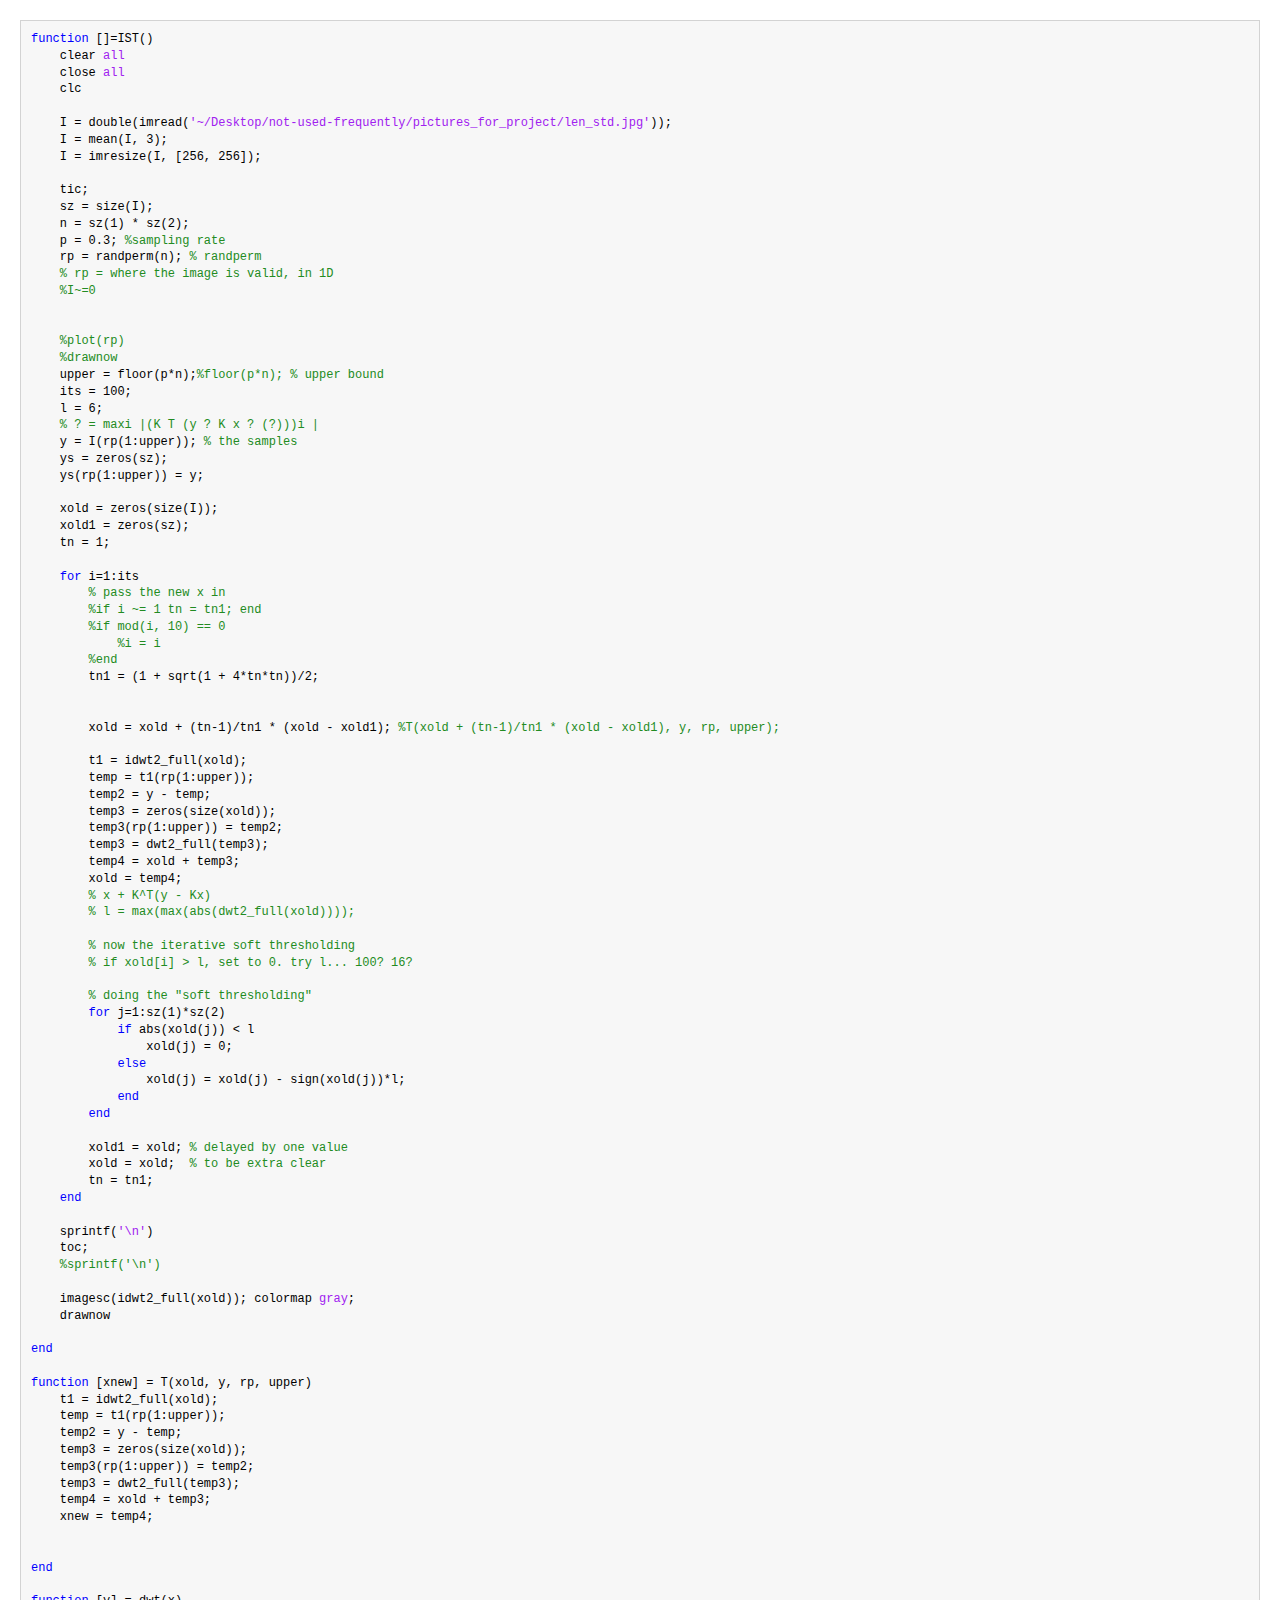
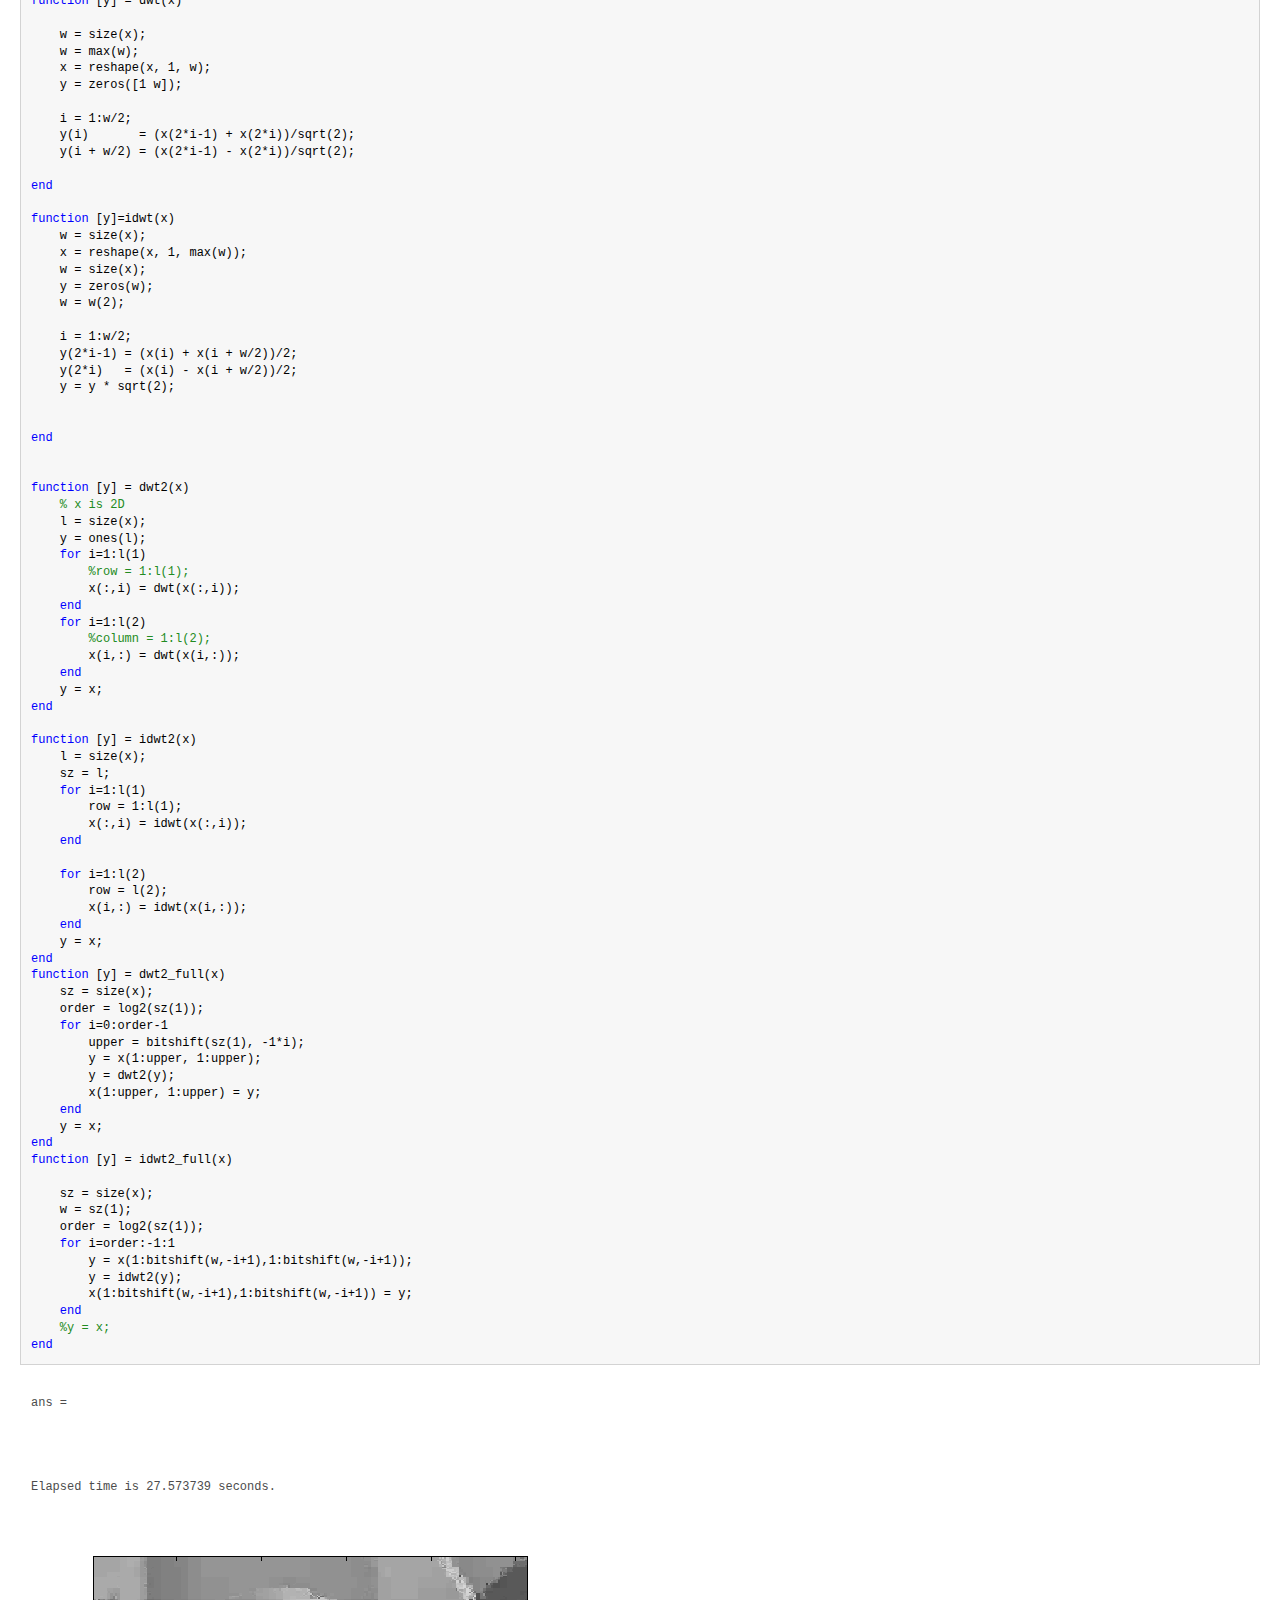
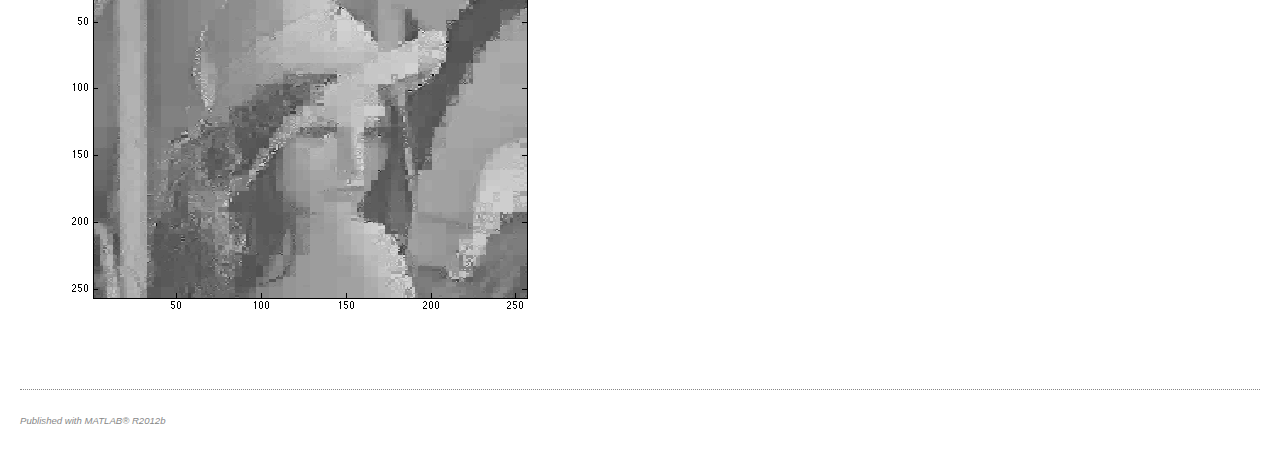
<file: matlab_vs_python/html/IST.html>
<!DOCTYPE html
  PUBLIC "-//W3C//DTD HTML 4.01 Transitional//EN">
<html><head>
      <meta http-equiv="Content-Type" content="text/html; charset=utf-8">
   <!--
This HTML was auto-generated from MATLAB code.
To make changes, update the MATLAB code and republish this document.
      --><title>IST</title><meta name="generator" content="MATLAB 8.0"><link rel="schema.DC" href="http://purl.org/dc/elements/1.1/"><meta name="DC.date" content="2013-07-03"><meta name="DC.source" content="IST.m"><style type="text/css">
html,body,div,span,applet,object,iframe,h1,h2,h3,h4,h5,h6,p,blockquote,pre,a,abbr,acronym,address,big,cite,code,del,dfn,em,font,img,ins,kbd,q,s,samp,small,strike,strong,sub,sup,tt,var,b,u,i,center,dl,dt,dd,ol,ul,li,fieldset,form,label,legend,table,caption,tbody,tfoot,thead,tr,th,td{margin:0;padding:0;border:0;outline:0;font-size:100%;vertical-align:baseline;background:transparent}body{line-height:1}ol,ul{list-style:none}blockquote,q{quotes:none}blockquote:before,blockquote:after,q:before,q:after{content:'';content:none}:focus{outine:0}ins{text-decoration:none}del{text-decoration:line-through}table{border-collapse:collapse;border-spacing:0}

html { min-height:100%; margin-bottom:1px; }
html body { height:100%; margin:0px; font-family:Arial, Helvetica, sans-serif; font-size:10px; color:#000; line-height:140%; background:#fff none; overflow-y:scroll; }
html body td { vertical-align:top; text-align:left; }

h1 { padding:0px; margin:0px 0px 25px; font-family:Arial, Helvetica, sans-serif; font-size:1.5em; color:#d55000; line-height:100%; font-weight:normal; }
h2 { padding:0px; margin:0px 0px 8px; font-family:Arial, Helvetica, sans-serif; font-size:1.2em; color:#000; font-weight:bold; line-height:140%; border-bottom:1px solid #d6d4d4; display:block; }
h3 { padding:0px; margin:0px 0px 5px; font-family:Arial, Helvetica, sans-serif; font-size:1.1em; color:#000; font-weight:bold; line-height:140%; }

a { color:#005fce; text-decoration:none; }
a:hover { color:#005fce; text-decoration:underline; }
a:visited { color:#004aa0; text-decoration:none; }

p { padding:0px; margin:0px 0px 20px; }
img { padding:0px; margin:0px 0px 20px; border:none; }
p img, pre img, tt img, li img { margin-bottom:0px; } 

ul { padding:0px; margin:0px 0px 20px 23px; list-style:square; }
ul li { padding:0px; margin:0px 0px 7px 0px; }
ul li ul { padding:5px 0px 0px; margin:0px 0px 7px 23px; }
ul li ol li { list-style:decimal; }
ol { padding:0px; margin:0px 0px 20px 0px; list-style:decimal; }
ol li { padding:0px; margin:0px 0px 7px 23px; list-style-type:decimal; }
ol li ol { padding:5px 0px 0px; margin:0px 0px 7px 0px; }
ol li ol li { list-style-type:lower-alpha; }
ol li ul { padding-top:7px; }
ol li ul li { list-style:square; }

.content { font-size:1.2em; line-height:140%; padding: 20px; }

pre, tt, code { font-size:12px; }
pre { margin:0px 0px 20px; }
pre.error { color:red; }
pre.codeinput { padding:10px; border:1px solid #d3d3d3; background:#f7f7f7; }
pre.codeoutput { padding:10px 11px; margin:0px 0px 20px; color:#4c4c4c; }

@media print { pre.codeinput, pre.codeoutput { word-wrap:break-word; width:100%; } }

span.keyword { color:#0000FF }
span.comment { color:#228B22 }
span.string { color:#A020F0 }
span.untermstring { color:#B20000 }
span.syscmd { color:#B28C00 }

.footer { width:auto; padding:10px 0px; margin:25px 0px 0px; border-top:1px dotted #878787; font-size:0.8em; line-height:140%; font-style:italic; color:#878787; text-align:left; float:none; }
.footer p { margin:0px; }
.footer a { color:#878787; }
.footer a:hover { color:#878787; text-decoration:underline; }
.footer a:visited { color:#878787; }

table th { padding:7px 5px; text-align:left; vertical-align:middle; border: 1px solid #d6d4d4; font-weight:bold; }
table td { padding:7px 5px; text-align:left; vertical-align:top; border:1px solid #d6d4d4; }





  </style></head><body><div class="content"><pre class="codeinput"><span class="keyword">function</span> []=IST()
    clear <span class="string">all</span>
    close <span class="string">all</span>
    clc

    I = double(imread(<span class="string">'~/Desktop/not-used-frequently/pictures_for_project/len_std.jpg'</span>));
    I = mean(I, 3);
    I = imresize(I, [256, 256]);

    tic;
    sz = size(I);
    n = sz(1) * sz(2);
    p = 0.3; <span class="comment">%sampling rate</span>
    rp = randperm(n); <span class="comment">% randperm</span>
    <span class="comment">% rp = where the image is valid, in 1D</span>
    <span class="comment">%I~=0</span>


    <span class="comment">%plot(rp)</span>
    <span class="comment">%drawnow</span>
    upper = floor(p*n);<span class="comment">%floor(p*n); % upper bound</span>
    its = 100;
    l = 6;
    <span class="comment">% ? = maxi |(K T (y ? K x ? (?)))i |</span>
    y = I(rp(1:upper)); <span class="comment">% the samples</span>
    ys = zeros(sz);
    ys(rp(1:upper)) = y;

    xold = zeros(size(I));
    xold1 = zeros(sz);
    tn = 1;

    <span class="keyword">for</span> i=1:its
        <span class="comment">% pass the new x in</span>
        <span class="comment">%if i ~= 1 tn = tn1; end</span>
        <span class="comment">%if mod(i, 10) == 0</span>
            <span class="comment">%i = i</span>
        <span class="comment">%end</span>
        tn1 = (1 + sqrt(1 + 4*tn*tn))/2;


        xold = xold + (tn-1)/tn1 * (xold - xold1); <span class="comment">%T(xold + (tn-1)/tn1 * (xold - xold1), y, rp, upper);</span>

        t1 = idwt2_full(xold);
        temp = t1(rp(1:upper));
        temp2 = y - temp;
        temp3 = zeros(size(xold));
        temp3(rp(1:upper)) = temp2;
        temp3 = dwt2_full(temp3);
        temp4 = xold + temp3;
        xold = temp4;
        <span class="comment">% x + K^T(y - Kx)</span>
        <span class="comment">% l = max(max(abs(dwt2_full(xold))));</span>

        <span class="comment">% now the iterative soft thresholding</span>
        <span class="comment">% if xold[i] &gt; l, set to 0. try l... 100? 16?</span>

        <span class="comment">% doing the "soft thresholding"</span>
        <span class="keyword">for</span> j=1:sz(1)*sz(2)
            <span class="keyword">if</span> abs(xold(j)) &lt; l
                xold(j) = 0;
            <span class="keyword">else</span>
                xold(j) = xold(j) - sign(xold(j))*l;
            <span class="keyword">end</span>
        <span class="keyword">end</span>

        xold1 = xold; <span class="comment">% delayed by one value</span>
        xold = xold;  <span class="comment">% to be extra clear</span>
        tn = tn1;
    <span class="keyword">end</span>

    sprintf(<span class="string">'\n'</span>)
    toc;
    <span class="comment">%sprintf('\n')</span>

    imagesc(idwt2_full(xold)); colormap <span class="string">gray</span>;
    drawnow

<span class="keyword">end</span>

<span class="keyword">function</span> [xnew] = T(xold, y, rp, upper)
    t1 = idwt2_full(xold);
    temp = t1(rp(1:upper));
    temp2 = y - temp;
    temp3 = zeros(size(xold));
    temp3(rp(1:upper)) = temp2;
    temp3 = dwt2_full(temp3);
    temp4 = xold + temp3;
    xnew = temp4;


<span class="keyword">end</span>

<span class="keyword">function</span> [y] = dwt(x)

    w = size(x);
    w = max(w);
    x = reshape(x, 1, w);
    y = zeros([1 w]);

    i = 1:w/2;
    y(i)       = (x(2*i-1) + x(2*i))/sqrt(2);
    y(i + w/2) = (x(2*i-1) - x(2*i))/sqrt(2);

<span class="keyword">end</span>

<span class="keyword">function</span> [y]=idwt(x)
    w = size(x);
    x = reshape(x, 1, max(w));
    w = size(x);
    y = zeros(w);
    w = w(2);

    i = 1:w/2;
    y(2*i-1) = (x(i) + x(i + w/2))/2;
    y(2*i)   = (x(i) - x(i + w/2))/2;
    y = y * sqrt(2);


<span class="keyword">end</span>


<span class="keyword">function</span> [y] = dwt2(x)
    <span class="comment">% x is 2D</span>
    l = size(x);
    y = ones(l);
    <span class="keyword">for</span> i=1:l(1)
        <span class="comment">%row = 1:l(1);</span>
        x(:,i) = dwt(x(:,i));
    <span class="keyword">end</span>
    <span class="keyword">for</span> i=1:l(2)
        <span class="comment">%column = 1:l(2);</span>
        x(i,:) = dwt(x(i,:));
    <span class="keyword">end</span>
    y = x;
<span class="keyword">end</span>

<span class="keyword">function</span> [y] = idwt2(x)
    l = size(x);
    sz = l;
    <span class="keyword">for</span> i=1:l(1)
        row = 1:l(1);
        x(:,i) = idwt(x(:,i));
    <span class="keyword">end</span>

    <span class="keyword">for</span> i=1:l(2)
        row = l(2);
        x(i,:) = idwt(x(i,:));
    <span class="keyword">end</span>
    y = x;
<span class="keyword">end</span>
<span class="keyword">function</span> [y] = dwt2_full(x)
    sz = size(x);
    order = log2(sz(1));
    <span class="keyword">for</span> i=0:order-1
        upper = bitshift(sz(1), -1*i);
        y = x(1:upper, 1:upper);
        y = dwt2(y);
        x(1:upper, 1:upper) = y;
    <span class="keyword">end</span>
    y = x;
<span class="keyword">end</span>
<span class="keyword">function</span> [y] = idwt2_full(x)

    sz = size(x);
    w = sz(1);
    order = log2(sz(1));
    <span class="keyword">for</span> i=order:-1:1
        y = x(1:bitshift(w,-i+1),1:bitshift(w,-i+1));
        y = idwt2(y);
        x(1:bitshift(w,-i+1),1:bitshift(w,-i+1)) = y;
    <span class="keyword">end</span>
    <span class="comment">%y = x;</span>
<span class="keyword">end</span>
</pre><pre class="codeoutput">
ans =




Elapsed time is 27.573739 seconds.
</pre><img vspace="5" hspace="5" src="IST_01.png" alt=""> <p class="footer"><br><a href="http://www.mathworks.com/products/matlab/">Published with MATLAB&reg; R2012b</a><br></p></div><!--
##### SOURCE BEGIN #####


function []=IST()
    clear all
    close all
    clc

    I = double(imread('~/Desktop/not-used-frequently/pictures_for_project/len_std.jpg'));
    I = mean(I, 3);
    I = imresize(I, [256, 256]);

    tic;
    sz = size(I);
    n = sz(1) * sz(2);
    p = 0.3; %sampling rate
    rp = randperm(n); % randperm 
    % rp = where the image is valid, in 1D
    %I~=0
    

    %plot(rp)
    %drawnow
    upper = floor(p*n);%floor(p*n); % upper bound
    its = 100;
    l = 6; 
    % ? = maxi |(K T (y ? K x ? (?)))i |
    y = I(rp(1:upper)); % the samples
    ys = zeros(sz);
    ys(rp(1:upper)) = y;
    
    xold = zeros(size(I));
    xold1 = zeros(sz);
    tn = 1;
    
    for i=1:its
        % pass the new x in
        %if i ~= 1 tn = tn1; end
        %if mod(i, 10) == 0
            %i = i
        %end
        tn1 = (1 + sqrt(1 + 4*tn*tn))/2;
        
        
        xold = xold + (tn-1)/tn1 * (xold - xold1); %T(xold + (tn-1)/tn1 * (xold - xold1), y, rp, upper);
        
        t1 = idwt2_full(xold);
        temp = t1(rp(1:upper));
        temp2 = y - temp;
        temp3 = zeros(size(xold));
        temp3(rp(1:upper)) = temp2;
        temp3 = dwt2_full(temp3);
        temp4 = xold + temp3;
        xold = temp4;
        % x + K^T(y - Kx)
        % l = max(max(abs(dwt2_full(xold))));
 
        % now the iterative soft thresholding
        % if xold[i] > l, set to 0. try l... 100? 16?
      
        % doing the "soft thresholding"
        for j=1:sz(1)*sz(2)
            if abs(xold(j)) < l
                xold(j) = 0;
            else
                xold(j) = xold(j) - sign(xold(j))*l;
            end
        end
        
        xold1 = xold; % delayed by one value
        xold = xold;  % to be extra clear
        tn = tn1;
    end

    sprintf('\n')
    toc;
    %sprintf('\n')

    imagesc(idwt2_full(xold)); colormap gray;
    drawnow
    
end

function [xnew] = T(xold, y, rp, upper)
    t1 = idwt2_full(xold);
    temp = t1(rp(1:upper));
    temp2 = y - temp;
    temp3 = zeros(size(xold));
    temp3(rp(1:upper)) = temp2;
    temp3 = dwt2_full(temp3);
    temp4 = xold + temp3;
    xnew = temp4;


end

function [y] = dwt(x)

    w = size(x);
    w = max(w);
    x = reshape(x, 1, w);
    y = zeros([1 w]);
    
    i = 1:w/2;
    y(i)       = (x(2*i-1) + x(2*i))/sqrt(2);
    y(i + w/2) = (x(2*i-1) - x(2*i))/sqrt(2);
    
end

function [y]=idwt(x)
    w = size(x);
    x = reshape(x, 1, max(w));
    w = size(x);
    y = zeros(w);
    w = w(2);
    
    i = 1:w/2;
    y(2*i-1) = (x(i) + x(i + w/2))/2;
    y(2*i)   = (x(i) - x(i + w/2))/2;
    y = y * sqrt(2);


end


function [y] = dwt2(x)
    % x is 2D
    l = size(x);
    y = ones(l);
    for i=1:l(1)
        %row = 1:l(1);
        x(:,i) = dwt(x(:,i));
    end
    for i=1:l(2)
        %column = 1:l(2);
        x(i,:) = dwt(x(i,:));
    end
    y = x;
end

function [y] = idwt2(x)
    l = size(x);
    sz = l;
    for i=1:l(1)
        row = 1:l(1);
        x(:,i) = idwt(x(:,i));
    end

    for i=1:l(2)
        row = l(2);
        x(i,:) = idwt(x(i,:));
    end
    y = x;
end
function [y] = dwt2_full(x)
    sz = size(x);
    order = log2(sz(1));
    for i=0:order-1
        upper = bitshift(sz(1), -1*i);
        y = x(1:upper, 1:upper);
        y = dwt2(y);
        x(1:upper, 1:upper) = y;
    end
    y = x;
end
function [y] = idwt2_full(x)
 
    sz = size(x);
    w = sz(1);
    order = log2(sz(1));
    for i=order:-1:1
        y = x(1:bitshift(w,-i+1),1:bitshift(w,-i+1));
        y = idwt2(y);
        x(1:bitshift(w,-i+1),1:bitshift(w,-i+1)) = y; 
    end
    %y = x;
end


















##### SOURCE END #####
--></body></html>
</file>
